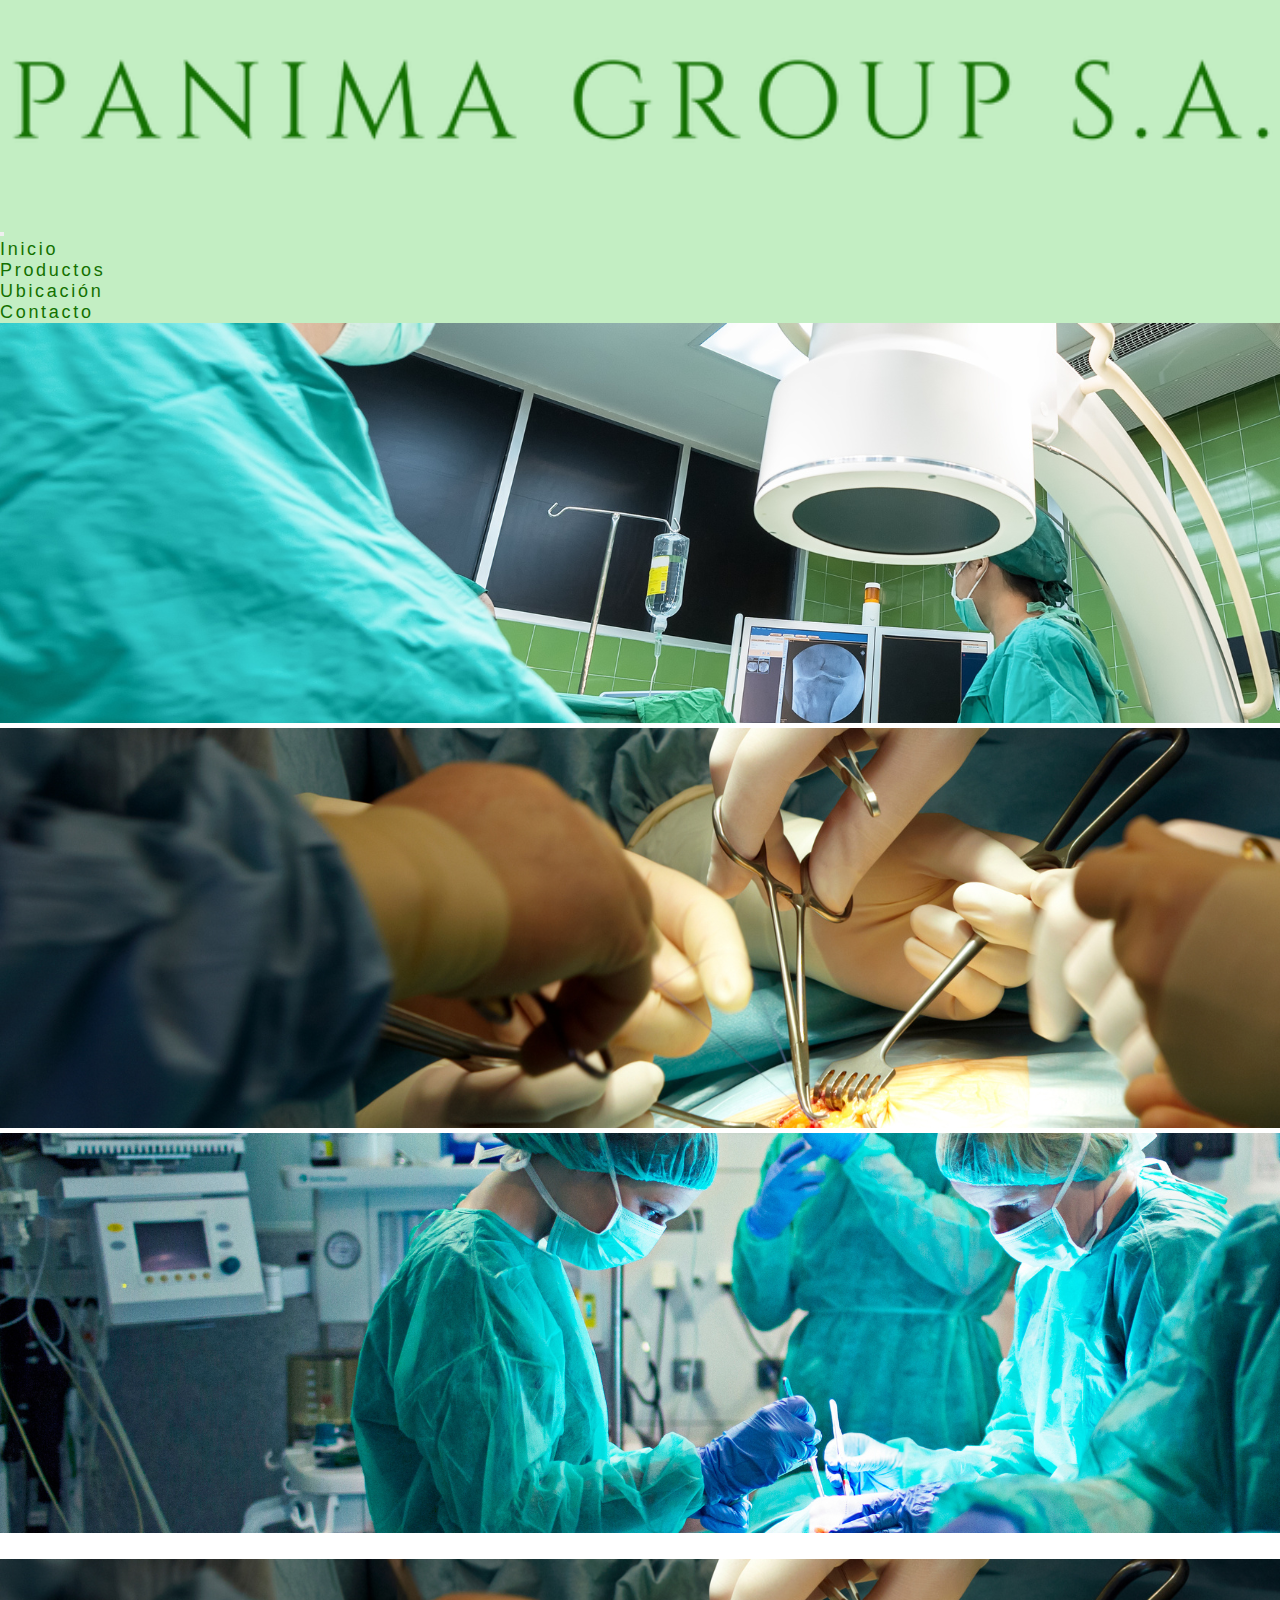
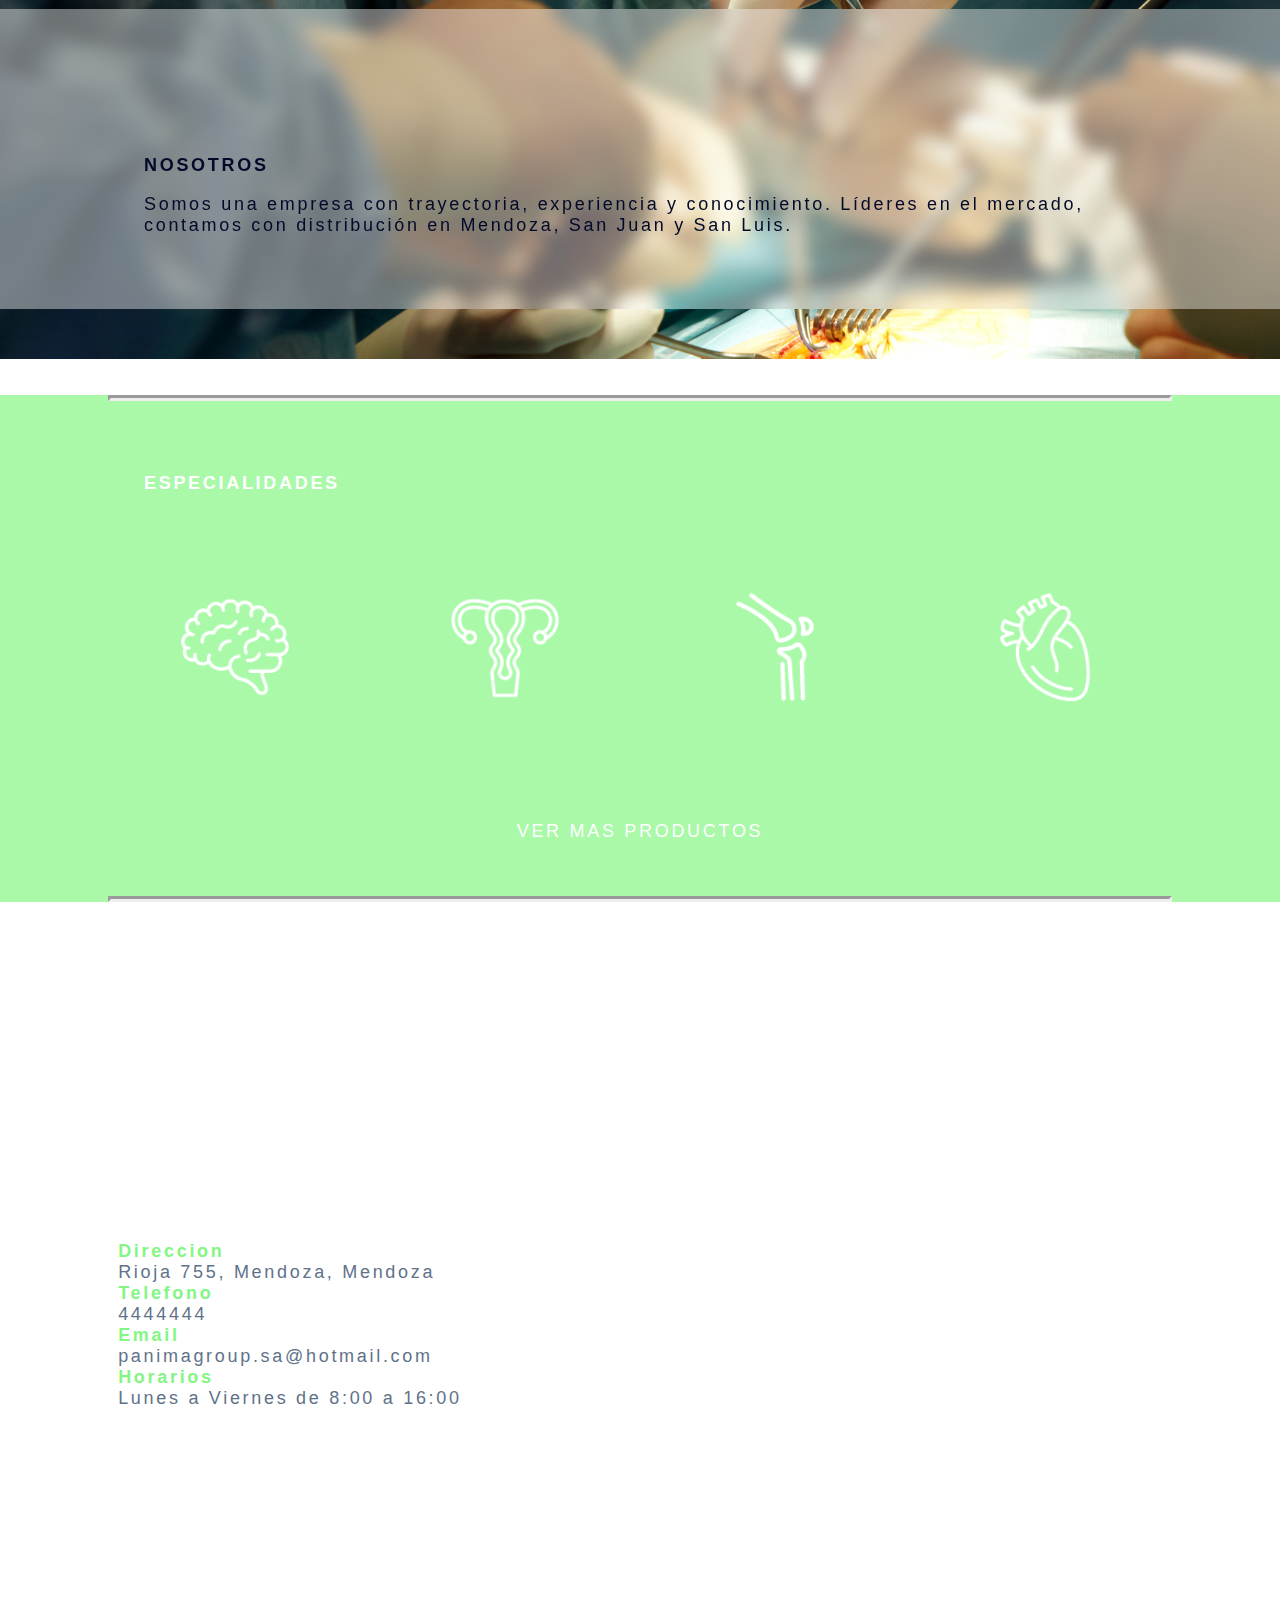
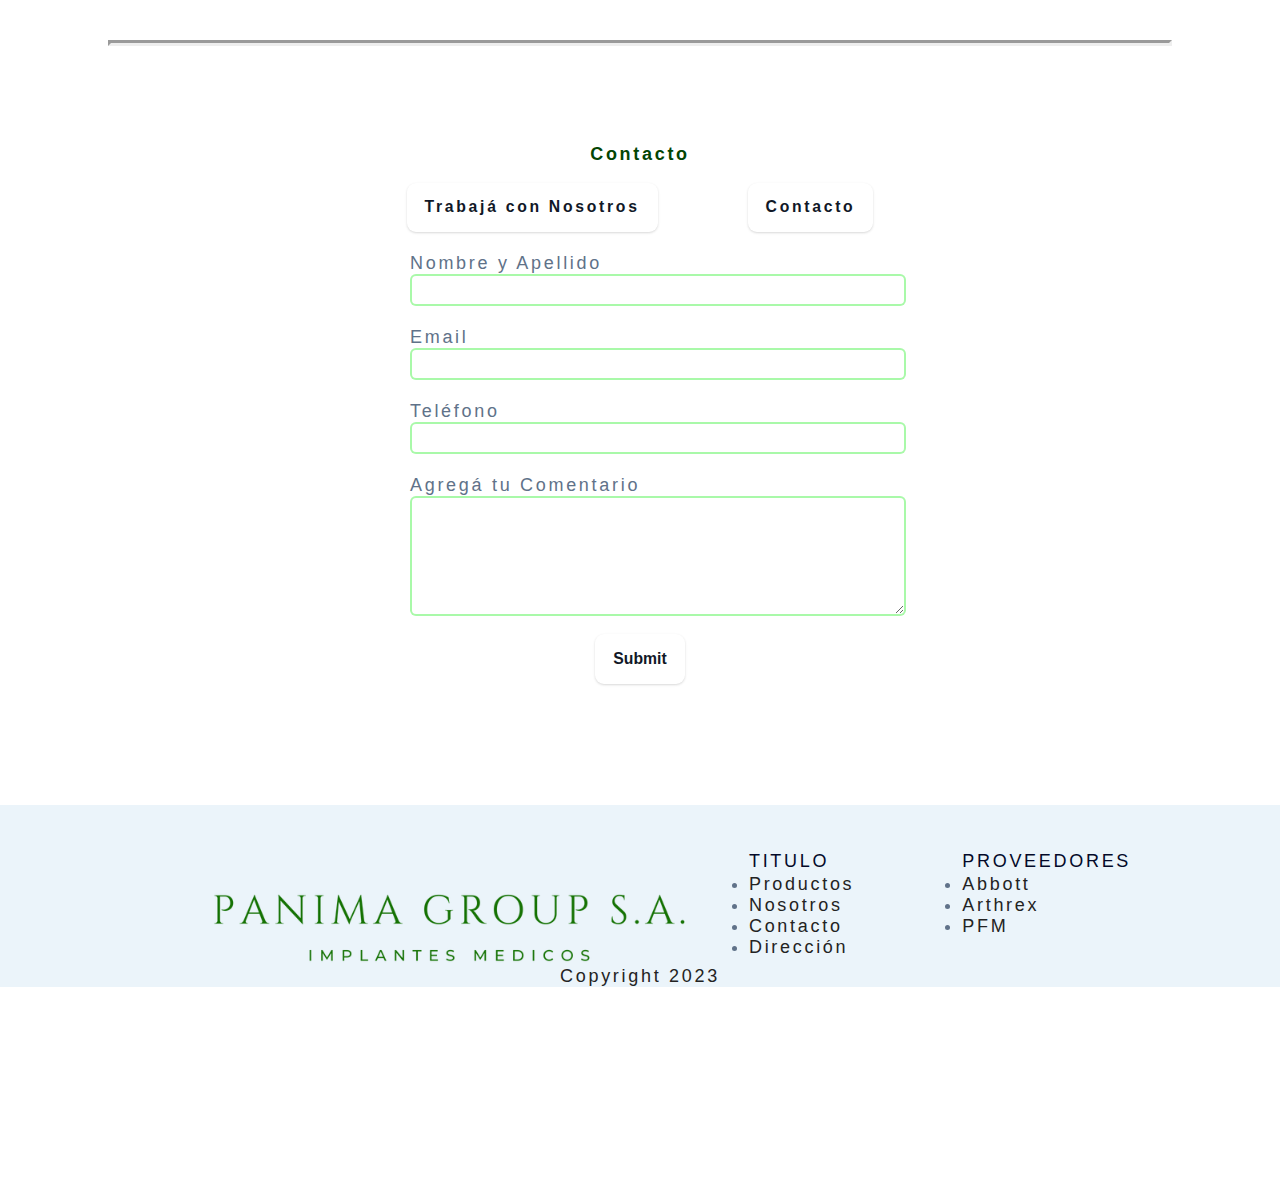
<file: index.html>
<!DOCTYPE html>
<html lang="es">
<head>
    <meta charset="UTF-8">
    <meta http-equiv="X-UA-Compatible" content="IE=edge">
    <meta name="viewport" content="initial-scale=1, maximum-scale=1">
    <link rel="icon" href="./img/panimagroup-logo-chico.png">
    <link href="https://cdn.jsdelivr.net/npm/bootstrap@5.2.3/dist/css/bootstrap.min.css" rel="stylesheet"
        integrity="sha384-rbsA2VBKQhggwzxH7pPCaAqO46MgnOM80zW1RWuH61DGLwZJEdK2Kadq2F9CUG65" crossorigin="anonymous">
    <link rel="stylesheet" href="./css/styles.css">
    <title>Panima GROUP</title>
</head>
<body>
    <nav class="navbar sticky-top navbar-expand-lg navbar-dark">
        <div class="container-fluid">
            <a class="navbar-brand"  href="" onclick="window.reload(true);">
              <img class="navbar-logo" src="./img/panimagroup-logo-simple-verde.png" alt="">
            </a>
            <button class="navbar-toggler" type="button" data-bs-toggle="collapse" data-bs-target="#navbarNav"
                aria-controls="navbarNav" aria-expanded="false" aria-label="Toggle navigation">
                <span class="navbar-toggler-icon"></span>
            </button>
            <div class="collapse navbar-collapse" id="navbarNav">
                <ul class="navbar-nav ml-auto">
                  <li class="nav-item">
                    <a class="nav-link" href="./index.html">Inicio</a>
                  </li>
                  <li class="nav-item">
                      <a class="nav-link" href="./productos.html">Productos</a>
                  </li>
                  <li class="nav-item">
                    <a class="nav-link" href="#ubicacion2" onclick="navBarCollapse()">Ubicación</a>
                  </li>
                  <li class="nav-item">
                    <a class="nav-link" href="#contacto2" onclick="navBarCollapse()">Contacto</a>
                  </li>
                </ul>
            </div>
        </div>
    </nav>

    <section class="flyer-carousel-section">
        <div id="carouselExampleSlidesOnly" class="carousel slide" data-bs-ride="carousel">
            <div class="carousel-inner">
              <div class="carousel-item active">
                <img src="./img/cirugia-1.png" class="d-block w-100" alt="...">
              </div>
              <div class="carousel-item">
                <img src="./img/cirugia-2.png" class="d-block w-100" alt="...">
              </div>
              <div class="carousel-item">
                <img src="./img/cirugia-3.png" class="d-block w-100" alt="...">
              </div>
            </div>
          </div>
          <br>
    </section>

    <section class="nosotros-section" id="nosotros">
      <div class="nosotros-texto-section">
        <h2 class="titulo">Nosotros</h2>
        <p class="nosotros-parrafo">Somos una empresa con trayectoria, experiencia y conocimiento. 
            Líderes en el mercado, contamos con distribución en Mendoza, San Juan y San Luis.</p>
      </div>
    </section>

    <section class="productos-index-section">
        <hr class="separador">
        <h2 class="titulo">Especialidades</h2>
        <section class="productos-index" id="productos-inicio">
            <div class="img-container">
                <img src="./img/14.png" alt="Avatar" class="productos_icon" style="width:100%">
                <div class="center-img-text" onclick="location.href='./productos.html'">
                <div class="img-text">Neurocirugia</div>
                </div>
            </div>
            <div class="img-container">
                <img src="./img/12.png" alt="Avatar" class="productos_icon" style="width:100%">
                <div class="center-img-text" onclick="location.href='./productos.html'">
                <div class="img-text">Uroginecologia</div>
                </div>
            </div>
            <div class="img-container">
                <img src="./img/11.png" alt="Avatar" class="productos_icon" style="width:100%">
                <div class="center-img-text" onclick="location.href='./productos.html'">
                <div class="img-text">Traumatologia</div>
                </div>
            </div>
            <div class="img-container">
                <img src="./img/10.png" alt="Avatar" class="productos_icon" style="width:100%">
                <div class="center-img-text" onclick="location.href='./productos.html'">
                <div class="img-text">Cardio</div>
                </div>
            </div>
        </section>
        <br>
        <article style="text-align: center;">
          <a class="mas-productos" href="./productos.html">Ver mas Productos</a>
        </article>
        <hr class="separador">
        <section style="margin-bottom: 10rem;" id="ubicacion2"></section>    
    </section>
     
    <section class="direccion" id="ubicacion">
        <article class="direccion_info">
            <p class="direccion_info_ttl">Direccion</p>
            <p>Rioja 755, Mendoza, Mendoza</p>
            <p class="direccion_info_ttl">Telefono</p>
            <p>4444444</p>
            <p class="direccion_info_ttl">Email</p>
            <p>panimagroup.sa@hotmail.com</p>
            <p class="direccion_info_ttl">Horarios</p>
            <p>Lunes a Viernes de 8:00 a 16:00</p>
        </article>
        <iframe src="https://www.google.com/maps/embed?pb=!1m18!1m12!1m3!1d2858.1075854865553!2d-68.83678560877651!3d-32.89416762030433!2m3!1f0!2f0!3f0!3m2!1i1024!2i768!4f13.1!3m3!1m2!1s0x967e091637bb07b7%3A0x4d5773379046caf6!2sPanima%20Group%20S.a.!5e0!3m2!1sen!2sar!4v1674399229011!5m2!1sen!2sar" class="map" style="border:0;" allowfullscreen="" loading="lazy" referrerpolicy="no-referrer-when-downgrade"></iframe>
    </section>

    <section style="margin-bottom: 4rem;" id="contacto2"></section>    
    <hr class="separador">

    <section class="form_section" id="formContact">
      <form class="contact" action="" id="contacto" name="Contact" onsubmit="sendEmail('Contact')">
        <h2 class="form-title">Contacto</h2>
        <div class="botones">
          <buttom class="bt-style" id="bt-workWithUs">Trabajá con Nosotros</buttom>
          <buttom id="bt-contacto" class="bt-style">Contacto</buttom>
        </div>
        <br>
        <label class="label-input" for="name">Nombre y Apellido</label>
        <input type="text" class="short-text" name="name" required><br>
        <label class="label-input" for="name">Email</label>
        <input type="email" class="short-text" name="name" required><br>
        <label class="label-input" for="name">Teléfono</label>
        <input type="number" class="short-text" name="name" required><br>
        <label class="label-input" for="name">Agregá tu Comentario</label>
        <!-- <input type="text" class="long-text" name="name" required> -->
        <textarea class="long-text" name="comment" id="" cols="30" rows="1" wrap="soft"></textarea>
        <input type="submit" class="bt-style">
      </form>
    </section>

    <section class="form_section2" id="formWorkWithUs">
        <form class="workWithUs contact"  name="WorkWithUs" onsubmit="sendEmail(name)">
            <h2 class="form-title">Trabajá con Nosotros</h2>
            <div class="botones">
                <buttom class="bt-style" id="">Trabajá con Nosotros</buttom>
                <buttom id="bt-contacto2" class="bt-style">Contacto</buttom>
            </div>
                <p id="emailCvWarning">Escriba su email para poder subir su CV</p>
                <label class="label-input2" for="name">Email</label>
                <input id="cv-email" type="email" class="short-text" name="name" required placeholder="mail@ejemplo.com"><br>
                <div id="cvFiles" class="file-div">
                <label class="label-input2" for="filename">Dejanos tu CV aquí en formato PDF o Word (unico archivo)</label>
                <input type="file" class="myFile" id="myFile" name="myFile" accept=".pdf,.doc,.docx" onchange="fileHandler(event)"> 
                </div>
            <input type="submit" class="bt-style">
        </form>
    </section>

    <footer class="footer">
        <article>
            <div class="footer_img_div">
                <img src="./img/panimagroup-logo-grande-verde.png" class="footer_img" alt="Panima Group S.A.">
            </div>
            <div class="footer_sections">
                <div>
                    <h5 class="mb-4 font-weight-bold text-uppercase">TITULO</h5>
                    <ul class="list-group">
                        <li class="list-group-item bg-transparent border-0 p-0 mb-2"><a href="./productos.html">Productos</a></li>
                        <li class="list-group-item bg-transparent border-0 p-0 mb-2"><a href="#nosotros">Nosotros</a></li>
                        <li class="list-group-item bg-transparent border-0 p-0 mb-2"><a href="#contacto2">Contacto</a></li>
                        <li class="list-group-item bg-transparent border-0 p-0 mb-2"><a href="#ubicacion2">Dirección</a></li>
                    </ul>
                </div>
                <div>
                    <h5 class="mb-4 font-weight-bold text-uppercase">PROVEEDORES</h5>
                    <ul class="list-group">
                        <li class="list-group-item bg-transparent border-0 p-0 mb-2"><a href="#"></i>Abbott</a></li>
                        <li class="list-group-item bg-transparent border-0 p-0 mb-2"><a href="https://www.arthrex.com" target="_blank"></i>Arthrex</a></li>
                        <li class="list-group-item bg-transparent border-0 p-0 mb-2"><a href="https://www.pfmmedical.com.ar" target="_blank"></i>PFM</a></li>
                    </ul>
                </div>
            </div>
        </article>
        <div class="py-4 d-flex justify-content-center align-items-center">
            <a class="mr-4" href="">Copyright 2023</a>
        </div>
    </footer>

  <script src="./js/app.js"></script>
  <script src="./js/filter.js"></script>
  <script src="https://smtpjs.com/v3/smtp.js"></script>
  <script src="https://code.jquery.com/jquery-3.6.3.min.js"></script>
  <script src="https://cdn.jsdelivr.net/npm/@popperjs/core@2.11.6/dist/umd/popper.min.js"
    integrity="sha384-oBqDVmMz9ATKxIep9tiCxS/Z9fNfEXiDAYTujMAeBAsjFuCZSmKbSSUnQlmh/jp3"
    crossorigin="anonymous"></script>
  <script src="https://cdn.jsdelivr.net/npm/bootstrap@5.2.3/dist/js/bootstrap.min.js"
    integrity="sha384-cuYeSxntonz0PPNlHhBs68uyIAVpIIOZZ5JqeqvYYIcEL727kskC66kF92t6Xl2V"
    crossorigin="anonymous"></script>
</body>
</html>
</file>
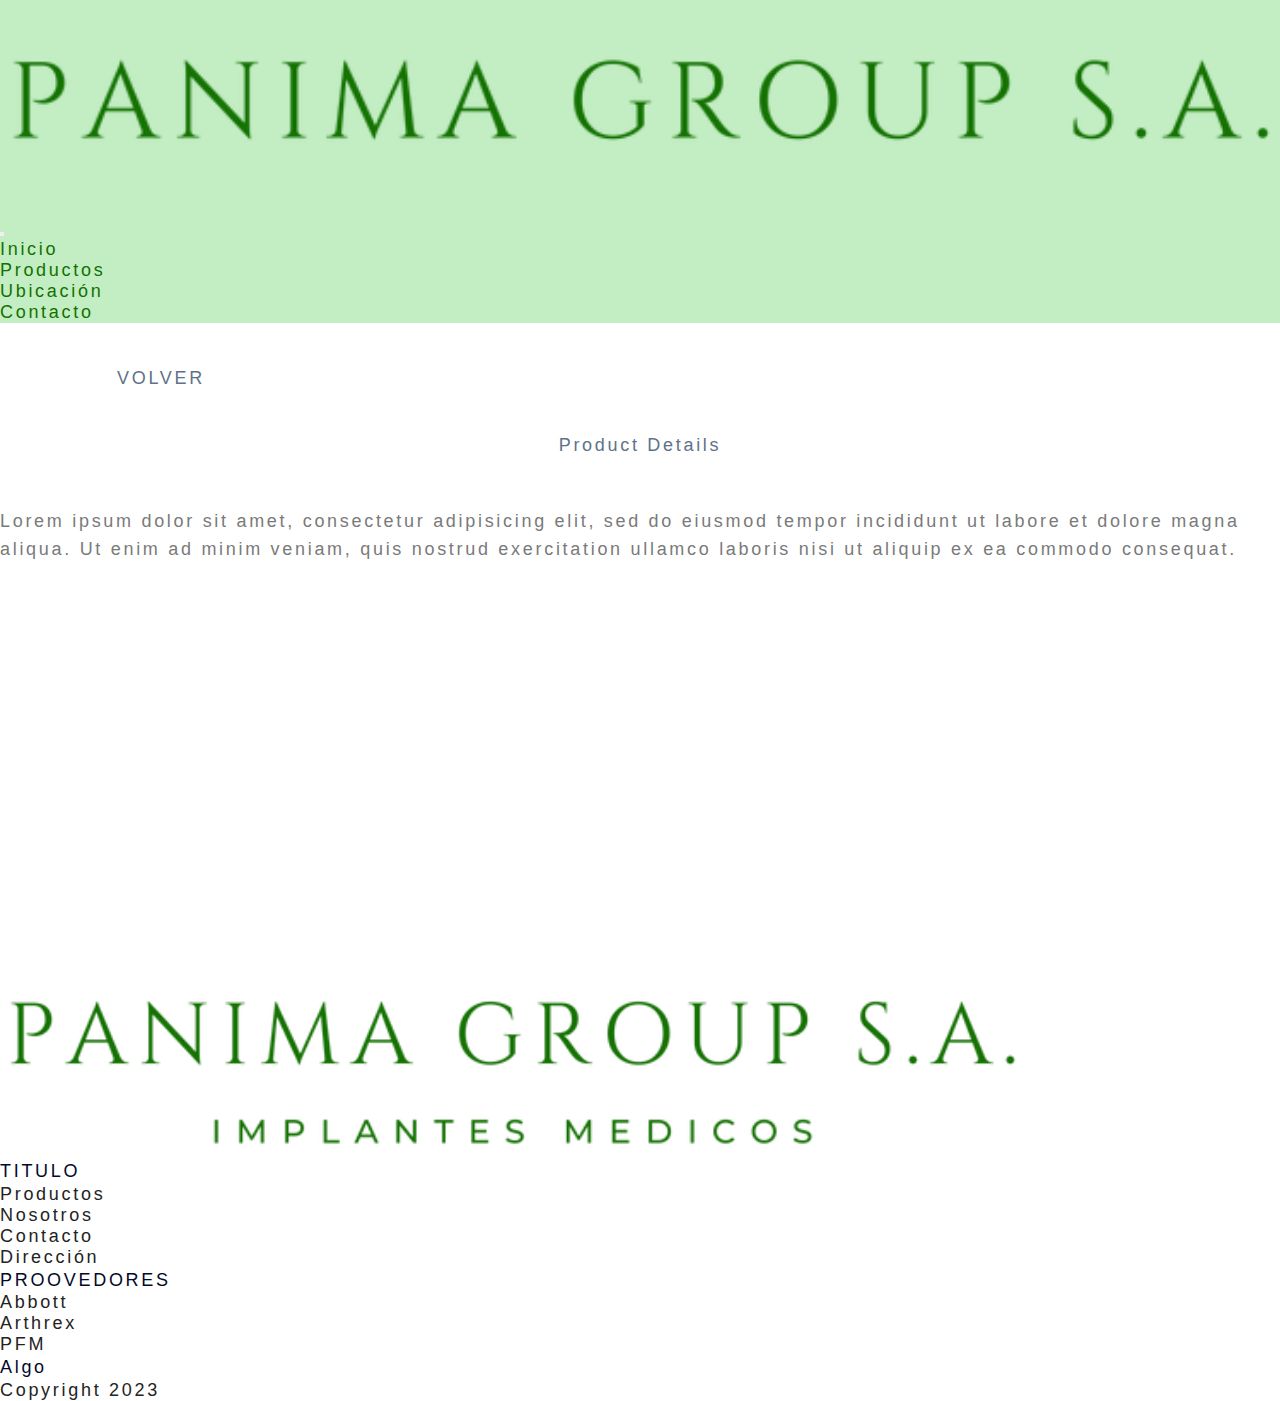
<file: corkscrew.html>
<!DOCTYPE html>
<html lang="en">
<head>
    <meta charset="UTF-8">
    <meta http-equiv="X-UA-Compatible" content="IE=edge">
    <meta name="viewport" content="width=device-width, initial-scale=1.0">
    <link rel="icon" href="./img/panimagroup-logo-chico.png">
    <link href="https://cdn.jsdelivr.net/npm/bootstrap@5.2.3/dist/css/bootstrap.min.css" rel="stylesheet"
        integrity="sha384-rbsA2VBKQhggwzxH7pPCaAqO46MgnOM80zW1RWuH61DGLwZJEdK2Kadq2F9CUG65" crossorigin="anonymous">
    <script src="https://cdn.jsdelivr.net/npm/bootstrap@5.3.0-alpha1/dist/js/bootstrap.bundle.min.js" integrity="sha384-w76AqPfDkMBDXo30jS1Sgez6pr3x5MlQ1ZAGC+nuZB+EYdgRZgiwxhTBTkF7CXvN" crossorigin="anonymous"></script>
    <script src="https://cdnjs.cloudflare.com/ajax/libs/jquery/3.6.3/jquery.min.js"></script>
    <link rel="stylesheet" href="./css/styles.css">
    <link rel="stylesheet" href="./css/productos.css">
    <link rel="stylesheet" href="./css/descripProductos.css">

    <!-- <link href="https://maxcdn.bootstrapcdn.com/bootstrap/4.1.1/css/bootstrap.min.css" rel="stylesheet" id="bootstrap-css"> -->
    <!-- <script src="https://maxcdn.bootstrapcdn.com/bootstrap/4.1.1/js/bootstrap.min.js"></script> -->
    <!-- <script src="https://cdnjs.cloudflare.com/ajax/libs/jquery/3.2.1/jquery.min.js"></script> -->




    <title id="titulo">Productos - </title>
</head>
<body>
    <nav class="navbar navbar-expand-lg navbar-dark">
        <div class="container-fluid">
            <a class="navbar-brand" href="./index.html" onclick="window.reload(true);">
                <img class="navbar-logo" src="./img/panimagroup-logo-simple-verde.png" alt="">
              </a>
            <button class="navbar-toggler" type="button" data-bs-toggle="collapse" data-bs-target="#navbarNav"
                aria-controls="navbarNav" aria-expanded="false" aria-label="Toggle navigation">
                <span class="navbar-toggler-icon"></span>
            </button>
            <div class="collapse navbar-collapse" id="navbarNav">
                <ul class="navbar-nav ml-auto">
                    <li class="nav-item">
                        <a class="nav-link" href="./index.html">Inicio</a>
                    </li>
                    <li class="nav-item">
                        <a class="nav-link" href="./productos.html">Productos</a>
                    </li>
                    <li class="nav-item">
                        <a class="nav-link" href="./index.html#ubicacion" >Ubicación</a>
                    </li>
                    <li class="nav-item">
                        <a class="nav-link" href="./index.html#contacto">Contacto</a>
                    </li>
                </ul>
            </div>
        </div>
    </nav>
    <article style="text-align: left; margin-left: 5rem;">
        <a class="mas-productos filter-reset" href="./productos.html">Volver</a>
    </article>

    <section class="productos-cards" id="prods-card">

        <!-- <link href="https://fonts.googleapis.com/css?family=Poppins:300,400,500,600,700,800&display=swap" rel="stylesheet"> -->
        <!-- <link rel="stylesheet" type="text/css" href="https://cdnjs.cloudflare.com/ajax/libs/font-awesome/5.12.1/css/all.min.css"> -->
        <link rel="stylesheet" type="text/css" href="https://cdnjs.cloudflare.com/ajax/libs/OwlCarousel2/2.3.4/assets/owl.carousel.min.css">
        <!-- <link rel="stylesheet" type="text/css" href="https://cdnjs.cloudflare.com/ajax/libs/OwlCarousel2/2.3.4/assets/owl.theme.default.min.css"><div class="pd-wrap"> -->
          
        <div class="container">
            <div class="heading-section">
                <h2 id="nombre">Product Details</h2>
            </div>
            <div class="row">
                <div class="col-md-6">
                    <div id="slider" class="owl-carousel">
                        <div class="item">
                            <img id="imagen" src="./img/img_prod/corkscrew.webp" alt="" style="width: 80%;">
                        </div>
                    </div>
                </div>
                <div class="col-md-6" style="margin-bottom: 4rem;">
                    <div class="product-dtl">
                      <div class="product-info" style="margin: 2rem 0 0 0;">
                        <!-- <div class="product-name">Variable Product</div> -->
                      </div>
                      <p id="descripcionCorta" style="font-size: large; line-height:28px;">Lorem ipsum dolor sit amet, consectetur adipisicing elit, sed do eiusmod tempor incididunt ut labore et dolore magna aliqua. Ut enim ad minim veniam, quis nostrud exercitation ullamco laboris nisi ut aliquip ex ea commodo consequat.</p>
                    </div>
                </div>
            </div>
            <!-- <div class="product-info-tabs">
                <ul class="nav nav-tabs" id="myTab" role="tablist">
                  <li class="nav-item">
                    <a class="nav-link active" id="description-tab" data-toggle="tab" href="#description" role="tab" aria-controls="description" aria-selected="true">Description</a>
                  </li>
                </ul>
                <div class="tab-content" id="myTabContent">
                  <div class="tab-pane fade show active" id="description" role="tabpanel" aria-labelledby="description-tab">
                    Lorem ipsum dolor sit amet, consectetur adipisicing elit, sed do eiusmod tempor incididunt ut labore et dolore magna aliqua. Ut enim ad minim veniam, quis nostrud exercitation ullamco laboris nisi ut aliquip ex ea commodo consequat. Duis aute irure dolor in reprehenderit in voluptate velit esse cillum dolore eu fugiat nulla pariatur. Excepteur sint occaecat cupidatat non proident, sunt in culpa qui officia deserunt mollit anim id est laborum. Sed ut perspiciatis unde omnis iste natus error sit voluptatem accusantium doloremque laudantium, totam rem aperiam.
                  </div>
                </div>
            </div> -->
        </div>
            
        <!-- <div style="text-align:center;font-size:14px;padding-bottom:20px;">Get free icon packs for your next project at <a href="http://iiicons.in/" target="_blank" style="color:#ff5e63;font-weight:bold;">www.iiicons.in</a></div> -->
        <!-- <script src="https://cdnjs.cloudflare.com/ajax/libs/popper.js/1.12.9/umd/popper.min.js" integrity="sha384-ApNbgh9B+Y1QKtv3Rn7W3mgPxhU9K/ScQsAP7hUibX39j7fakFPskvXusvfa0b4Q" crossorigin="anonymous"></script> -->
        <!-- <script src="https://maxcdn.bootstrapcdn.com/bootstrap/4.0.0/js/bootstrap.min.js" integrity=" sha384-JZR6Spejh4U02d8jOt6vLEHfe/JQGiRRSQQxSfFWpi1MquVdAyjUar5+76PVCmYl" crossorigin="anonymous"></script> -->
        
        
        
        
        
        
        
        
        
        
        
        
        
        
        
        
        
        
        
        
        
    </section>
    <footer>
        <div class="container pt-5 border-bottom">
            <div class="row">
                
            <div class="column">
            <div class="">
    
                <div class="">
                <!-- <h5 class="mb-4 font-weight-bold text-uppercase">Panima GROUP</h5> -->
                <img src="./img/panimagroup-logo-grande-verde.png" alt="" style="width: 80%; margin-top: 3.5rem;">
                </div>
            </div>
            <div class="column">
                <div class="">
                <h5 class="mb-4 font-weight-bold text-uppercase">TITULO</h5>
                <ul class="list-group">
                    <li class="list-group-item bg-transparent border-0 p-0 mb-2"><a href="./productos.html">Productos</a></li>
                    <li class="list-group-item bg-transparent border-0 p-0 mb-2"><a href="#nosotros">Nosotros</a></li>
                    <li class="list-group-item bg-transparent border-0 p-0 mb-2"><a href="#contacto">Contacto</a></li>
                    <li class="list-group-item bg-transparent border-0 p-0 mb-2"><a href="#ubicacion">Dirección</a></li>
                    <!-- <li class="list-group-item bg-transparent border-0 p-0 mb-2"><a href="">Finance</a></li>
                    <li class="list-group-item bg-transparent border-0 p-0 mb-2"><a href="">Business Apps</a></li> -->
                </ul>
                </div>
            </div>
            <div class="column">
                <div>
                    <h5 class="mb-4 font-weight-bold text-uppercase">PROOVEDORES</h5>
                    <ul class="list-group">
                        <li class="list-group-item bg-transparent border-0 p-0 mb-2"><a href="#"></i>Abbott</a></li>
                        <li class="list-group-item bg-transparent border-0 p-0 mb-2"><a href="https://www.arthrex.com" target="_blank"></i>Arthrex</a></li>
                        <li class="list-group-item bg-transparent border-0 p-0 mb-2"><a href="https://www.pfmmedical.com.ar" target="_blank"></i>PFM</a></li>
                    </ul>
                </div>
            </div>
            <div class="column">
                <h5 class="mb-4 font-weight-bold text-uppercase">Algo</h5>
            </div>
            </div>
                <div class="col-md-12">
                <div class="py-4 d-flex justify-content-center align-items-center">
                    <a class="mr-4" href="">Copyright 2023</a>
                </div>
                </div>
            </div>
        </div>
      </footer>
</body>
    <script src="https://cdnjs.cloudflare.com/ajax/libs/OwlCarousel2/2.3.4/owl.carousel.min.js"></script>
    <!-- <script src="https://cdn.jsdelivr.net/npm/@popperjs/core@2.11.6/dist/umd/popper.min.js"
    integrity="sha384-oBqDVmMz9ATKxIep9tiCxS/Z9fNfEXiDAYTujMAeBAsjFuCZSmKbSSUnQlmh/jp3"
    crossorigin="anonymous"></script> -->
    <!-- <script src="https://cdn.jsdelivr.net/npm/bootstrap@5.2.3/dist/js/bootstrap.min.js"
    integrity="sha384-cuYeSxntonz0PPNlHhBs68uyIAVpIIOZZ5JqeqvYYIcEL727kskC66kF92t6Xl2V"
    crossorigin="anonymous"></script> -->
    <script src="./productos/prod.js"></script>
    <script src="./js/prodDescp.js"></script>
</html>
</file>
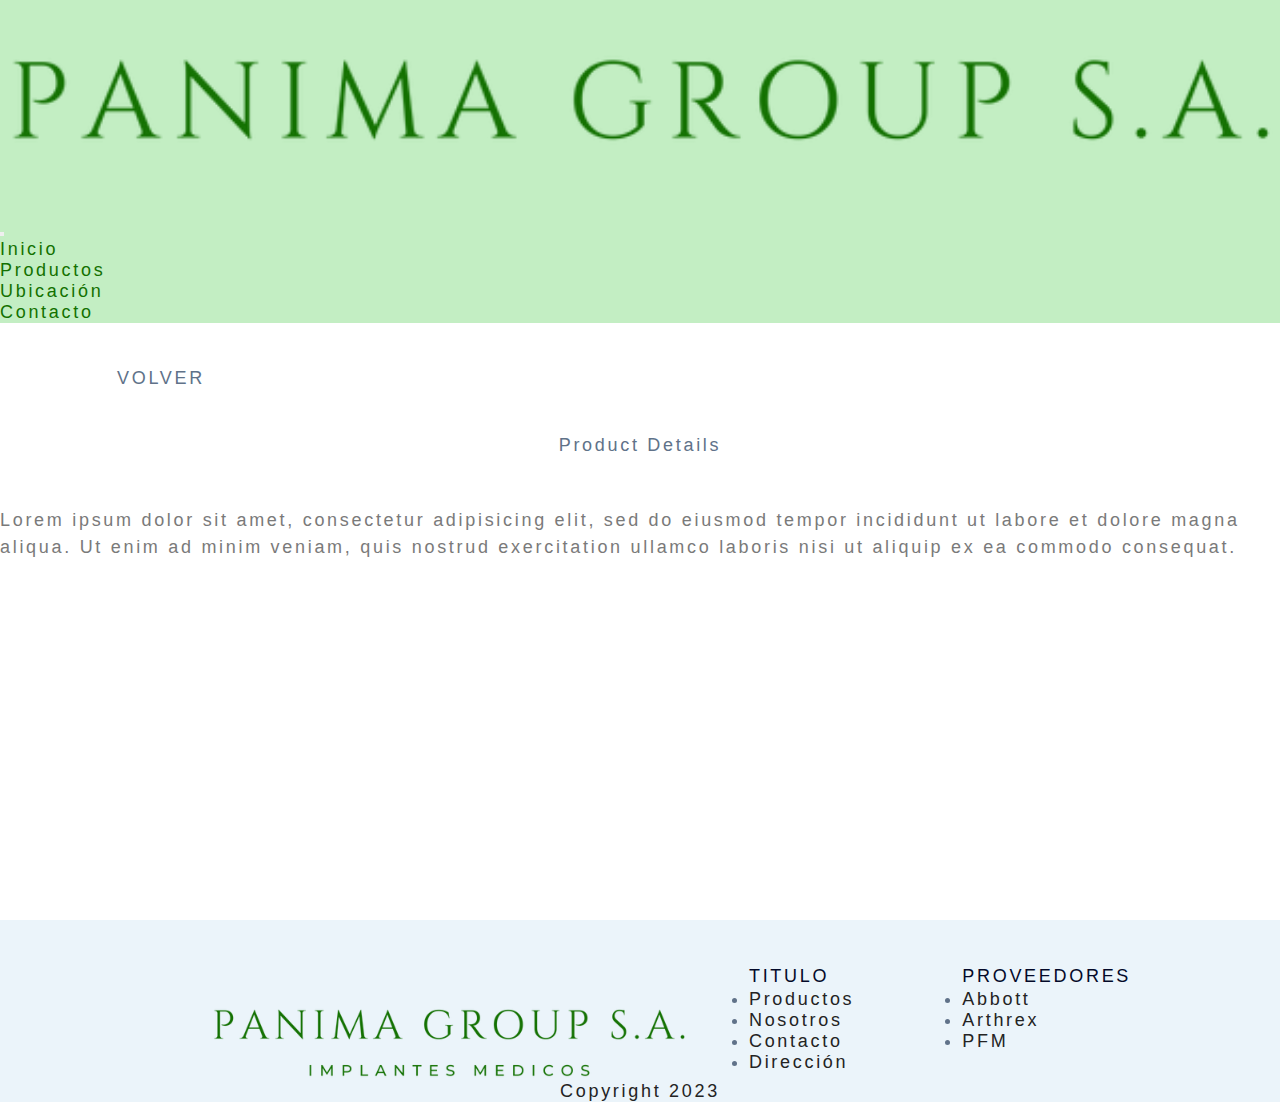
<file: detalle.html>
<!DOCTYPE html>
<html lang="en">
<head>
    <meta charset="UTF-8">
    <meta http-equiv="X-UA-Compatible" content="IE=edge">
    <meta name="viewport" content="width=device-width, initial-scale=1.0">
    <link rel="icon" href="./img/panimagroup-logo-chico.png">
    <link href="https://cdn.jsdelivr.net/npm/bootstrap@5.2.3/dist/css/bootstrap.min.css" rel="stylesheet"
        integrity="sha384-rbsA2VBKQhggwzxH7pPCaAqO46MgnOM80zW1RWuH61DGLwZJEdK2Kadq2F9CUG65" crossorigin="anonymous">
    <script src="https://cdn.jsdelivr.net/npm/bootstrap@5.3.0-alpha1/dist/js/bootstrap.bundle.min.js" integrity="sha384-w76AqPfDkMBDXo30jS1Sgez6pr3x5MlQ1ZAGC+nuZB+EYdgRZgiwxhTBTkF7CXvN" crossorigin="anonymous"></script>
    <script src="https://cdnjs.cloudflare.com/ajax/libs/jquery/3.6.3/jquery.min.js"></script>
    <link rel="stylesheet" href="./css/styles.css">
    <link rel="stylesheet" href="./css/productos.css">
    <link rel="stylesheet" href="./css/descripProductos.css">

    <!-- <link href="https://maxcdn.bootstrapcdn.com/bootstrap/4.1.1/css/bootstrap.min.css" rel="stylesheet" id="bootstrap-css"> -->
    <!-- <script src="https://maxcdn.bootstrapcdn.com/bootstrap/4.1.1/js/bootstrap.min.js"></script> -->
    <!-- <script src="https://cdnjs.cloudflare.com/ajax/libs/jquery/3.2.1/jquery.min.js"></script> -->




    <title id="titulo">Productos - </title>
</head>
<body>
    <nav class="navbar navbar-expand-lg navbar-dark">
        <div class="container-fluid">
            <a class="navbar-brand" href="./index.html" onclick="window.reload(true);">
                <img class="navbar-logo" src="./img/panimagroup-logo-simple-verde.png" alt="">
              </a>
            <button class="navbar-toggler" type="button" data-bs-toggle="collapse" data-bs-target="#navbarNav"
                aria-controls="navbarNav" aria-expanded="false" aria-label="Toggle navigation">
                <span class="navbar-toggler-icon"></span>
            </button>
            <div class="collapse navbar-collapse" id="navbarNav">
                <ul class="navbar-nav ml-auto">
                    <li class="nav-item">
                        <a class="nav-link" href="./index.html">Inicio</a>
                    </li>
                    <li class="nav-item">
                        <a class="nav-link" href="./productos.html">Productos</a>
                    </li>
                    <li class="nav-item">
                        <a class="nav-link" href="./index.html#ubicacion2" >Ubicación</a>
                    </li>
                    <li class="nav-item">
                        <a class="nav-link" href="./index.html#contacto2">Contacto</a>
                    </li>
                </ul>
            </div>
        </div>
    </nav>
    <article style="text-align: left; margin-left: 5rem;">
        <a class="mas-productos filter-reset" href="./productos.html">Volver</a>
    </article>

    <section class="productos-cards" id="prods-card">

        <!-- <link href="https://fonts.googleapis.com/css?family=Poppins:300,400,500,600,700,800&display=swap" rel="stylesheet"> -->
        <!-- <link rel="stylesheet" type="text/css" href="https://cdnjs.cloudflare.com/ajax/libs/font-awesome/5.12.1/css/all.min.css"> -->
        <link rel="stylesheet" type="text/css" href="https://cdnjs.cloudflare.com/ajax/libs/OwlCarousel2/2.3.4/assets/owl.carousel.min.css">
        <!-- <link rel="stylesheet" type="text/css" href="https://cdnjs.cloudflare.com/ajax/libs/OwlCarousel2/2.3.4/assets/owl.theme.default.min.css"><div class="pd-wrap"> -->
          
        <div class="container">
            <div class="heading-section">
                <h2 id="nombre">Product Details</h2>
            </div>
            <div class="row">
                <div class="col-md-6">
                    <div id="slider" class="owl-carousel">
                        <div class="conteiner-imagen" >
                            <img id="imagen" src="./img/img_prod/corkscrew.webp" alt="" >
                        </div>
                    </div>
                </div>
                <div class="col-md-6" style="margin-bottom: 4rem;">
                    <div class="product-dtl">
                      <div class="product-info" style="margin: 2rem 0 0 0;">
                        <!-- <div class="product-name">Variable Product</div> -->
                      </div>
                      <p id="descripcionCorta" >Lorem ipsum dolor sit amet, consectetur adipisicing elit, sed do eiusmod tempor incididunt ut labore et dolore magna aliqua. Ut enim ad minim veniam, quis nostrud exercitation ullamco laboris nisi ut aliquip ex ea commodo consequat.</p>
                    </div>
                </div>
            </div>
            <!-- <div class="product-info-tabs">
                <ul class="nav nav-tabs" id="myTab" role="tablist">
                  <li class="nav-item">
                    <a class="nav-link active" id="description-tab" data-toggle="tab" href="#description" role="tab" aria-controls="description" aria-selected="true">Description</a>
                  </li>
                </ul>
                <div class="tab-content" id="myTabContent">
                  <div class="tab-pane fade show active" id="description" role="tabpanel" aria-labelledby="description-tab">
                    Lorem ipsum dolor sit amet, consectetur adipisicing elit, sed do eiusmod tempor incididunt ut labore et dolore magna aliqua. Ut enim ad minim veniam, quis nostrud exercitation ullamco laboris nisi ut aliquip ex ea commodo consequat. Duis aute irure dolor in reprehenderit in voluptate velit esse cillum dolore eu fugiat nulla pariatur. Excepteur sint occaecat cupidatat non proident, sunt in culpa qui officia deserunt mollit anim id est laborum. Sed ut perspiciatis unde omnis iste natus error sit voluptatem accusantium doloremque laudantium, totam rem aperiam.
                  </div>
                </div>
            </div> -->
        </div>
            
        <!-- <div style="text-align:center;font-size:14px;padding-bottom:20px;">Get free icon packs for your next project at <a href="http://iiicons.in/" target="_blank" style="color:#ff5e63;font-weight:bold;">www.iiicons.in</a></div> -->
        <!-- <script src="https://cdnjs.cloudflare.com/ajax/libs/popper.js/1.12.9/umd/popper.min.js" integrity="sha384-ApNbgh9B+Y1QKtv3Rn7W3mgPxhU9K/ScQsAP7hUibX39j7fakFPskvXusvfa0b4Q" crossorigin="anonymous"></script> -->
        <!-- <script src="https://maxcdn.bootstrapcdn.com/bootstrap/4.0.0/js/bootstrap.min.js" integrity=" sha384-JZR6Spejh4U02d8jOt6vLEHfe/JQGiRRSQQxSfFWpi1MquVdAyjUar5+76PVCmYl" crossorigin="anonymous"></script> -->
        
        
        
        
        
        
        
        
        
        
        
        
        
        
        
        
        
        
        
        
        
    </section>
    <footer class="footer">
        <article>
            <div class="footer_img_div">
                <img src="./img/panimagroup-logo-grande-verde.png" class="footer_img" alt="Panima Group S.A.">
            </div>
            <div class="footer_sections">
                <div>
                    <h5 class="mb-4 font-weight-bold text-uppercase">TITULO</h5>
                    <ul class="list-group">
                        <li class="list-group-item bg-transparent border-0 p-0 mb-2"><a href="./productos.html">Productos</a></li>
                        <li class="list-group-item bg-transparent border-0 p-0 mb-2"><a href="./index.html#nosotros">Nosotros</a></li>
                        <li class="list-group-item bg-transparent border-0 p-0 mb-2"><a href="./index.html#contacto2">Contacto</a></li>
                        <li class="list-group-item bg-transparent border-0 p-0 mb-2"><a href="./index.html#ubicacion2">Dirección</a></li>
                    </ul>
                </div>
                <div>
                    <h5 class="mb-4 font-weight-bold text-uppercase">PROVEEDORES</h5>
                    <ul class="list-group">
                        <li class="list-group-item bg-transparent border-0 p-0 mb-2"><a href="#"></i>Abbott</a></li>
                        <li class="list-group-item bg-transparent border-0 p-0 mb-2"><a href="https://www.arthrex.com" target="_blank"></i>Arthrex</a></li>
                        <li class="list-group-item bg-transparent border-0 p-0 mb-2"><a href="https://www.pfmmedical.com.ar" target="_blank"></i>PFM</a></li>
                    </ul>
                </div>
            </div>
        </article>
        <div class="py-4 d-flex justify-content-center align-items-center">
            <a class="mr-4" href="">Copyright 2023</a>
        </div>
      </footer>
</body>
    <script src="https://cdnjs.cloudflare.com/ajax/libs/OwlCarousel2/2.3.4/owl.carousel.min.js"></script>
    <!-- <script src="https://cdn.jsdelivr.net/npm/@popperjs/core@2.11.6/dist/umd/popper.min.js"
    integrity="sha384-oBqDVmMz9ATKxIep9tiCxS/Z9fNfEXiDAYTujMAeBAsjFuCZSmKbSSUnQlmh/jp3"
    crossorigin="anonymous"></script> -->
    <!-- <script src="https://cdn.jsdelivr.net/npm/bootstrap@5.2.3/dist/js/bootstrap.min.js"
    integrity="sha384-cuYeSxntonz0PPNlHhBs68uyIAVpIIOZZ5JqeqvYYIcEL727kskC66kF92t6Xl2V"
    crossorigin="anonymous"></script> -->
    <script src="./productos/prod.js"></script>
    <script src="./js/prodDescp.js"></script>
</html>
</file>
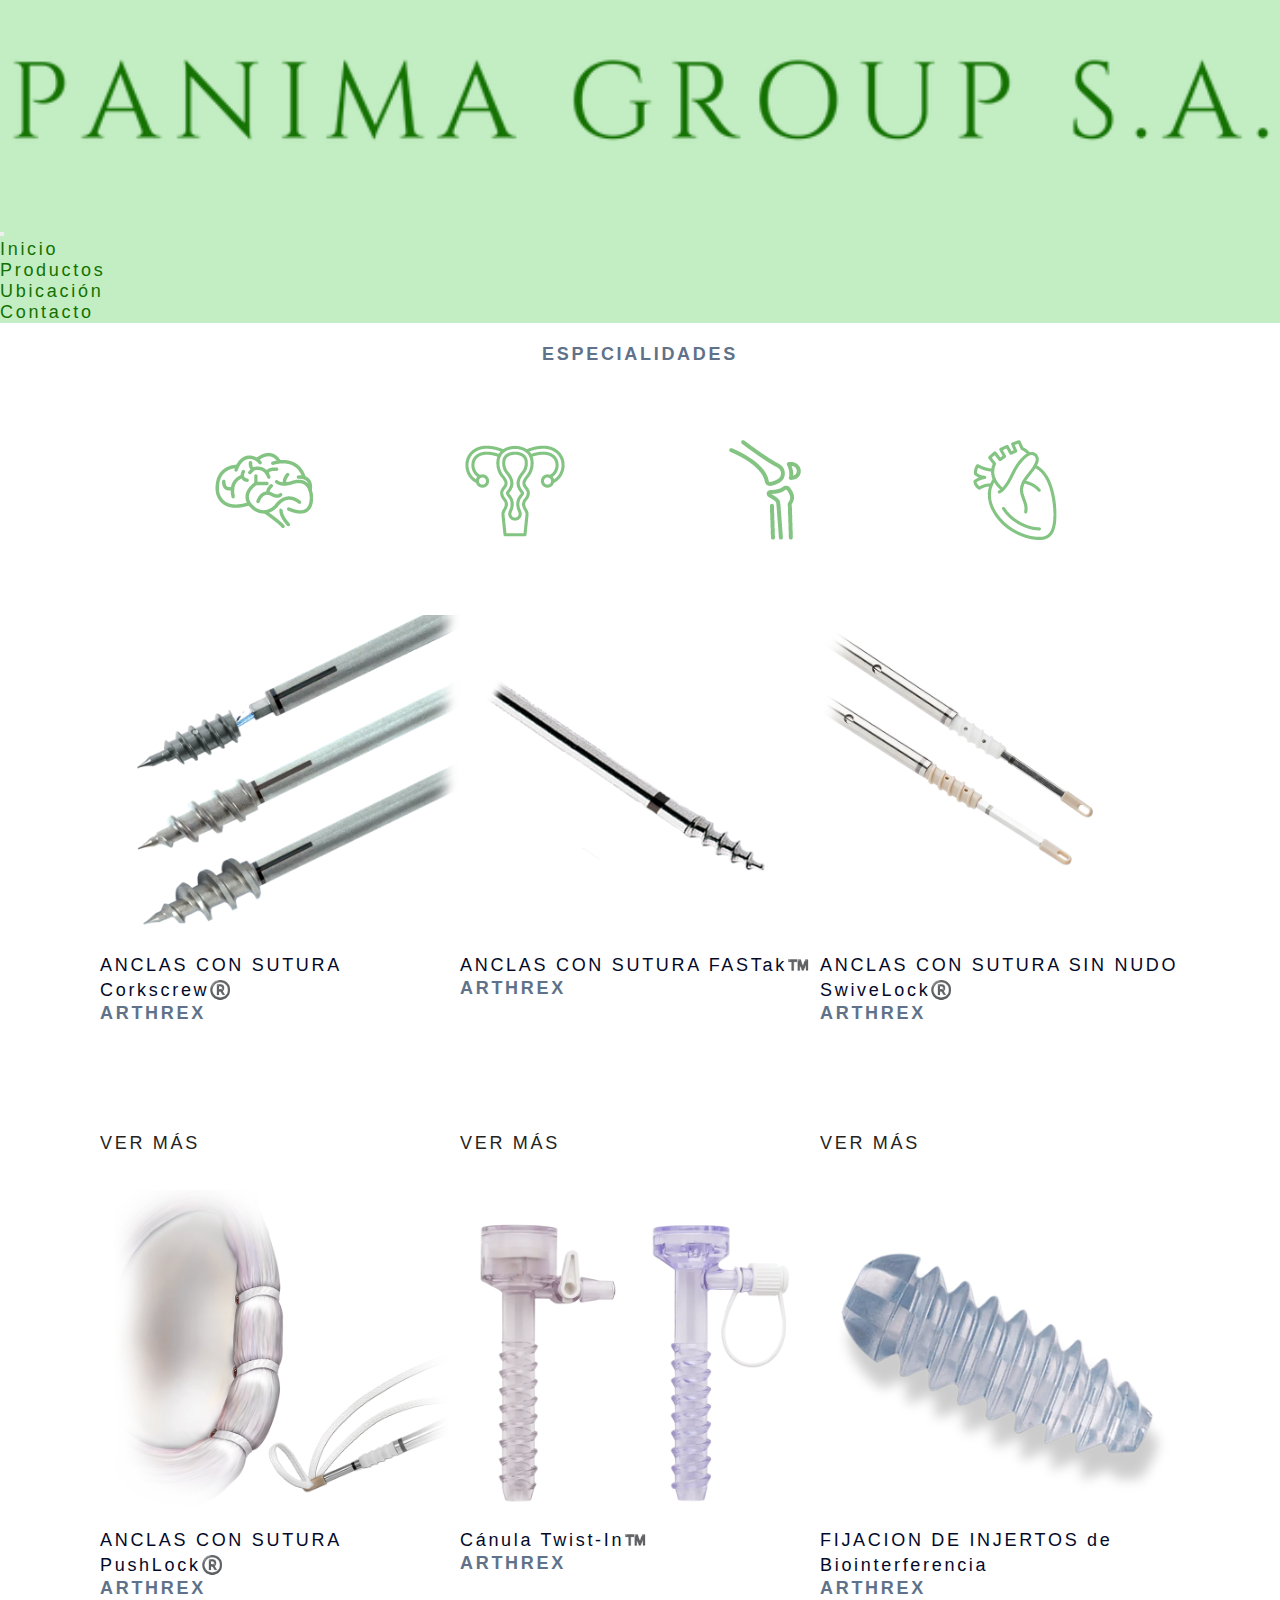
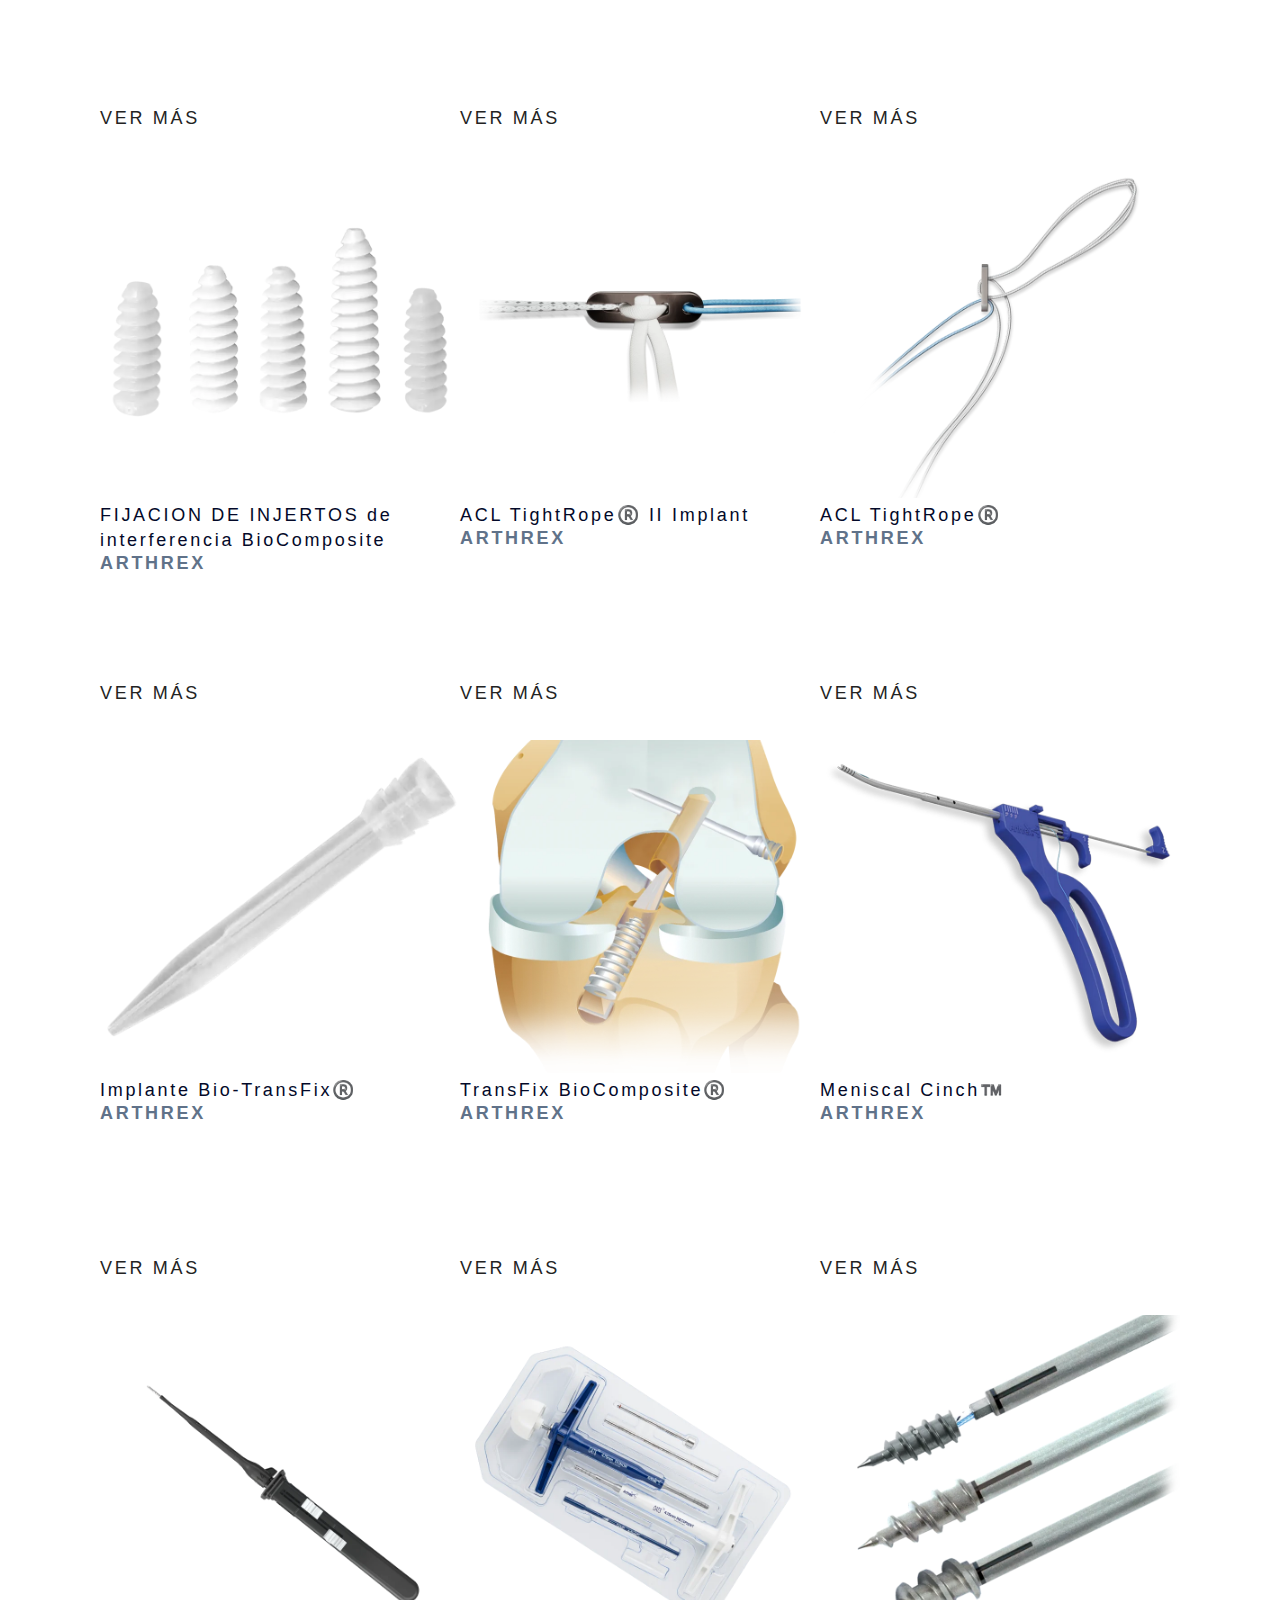
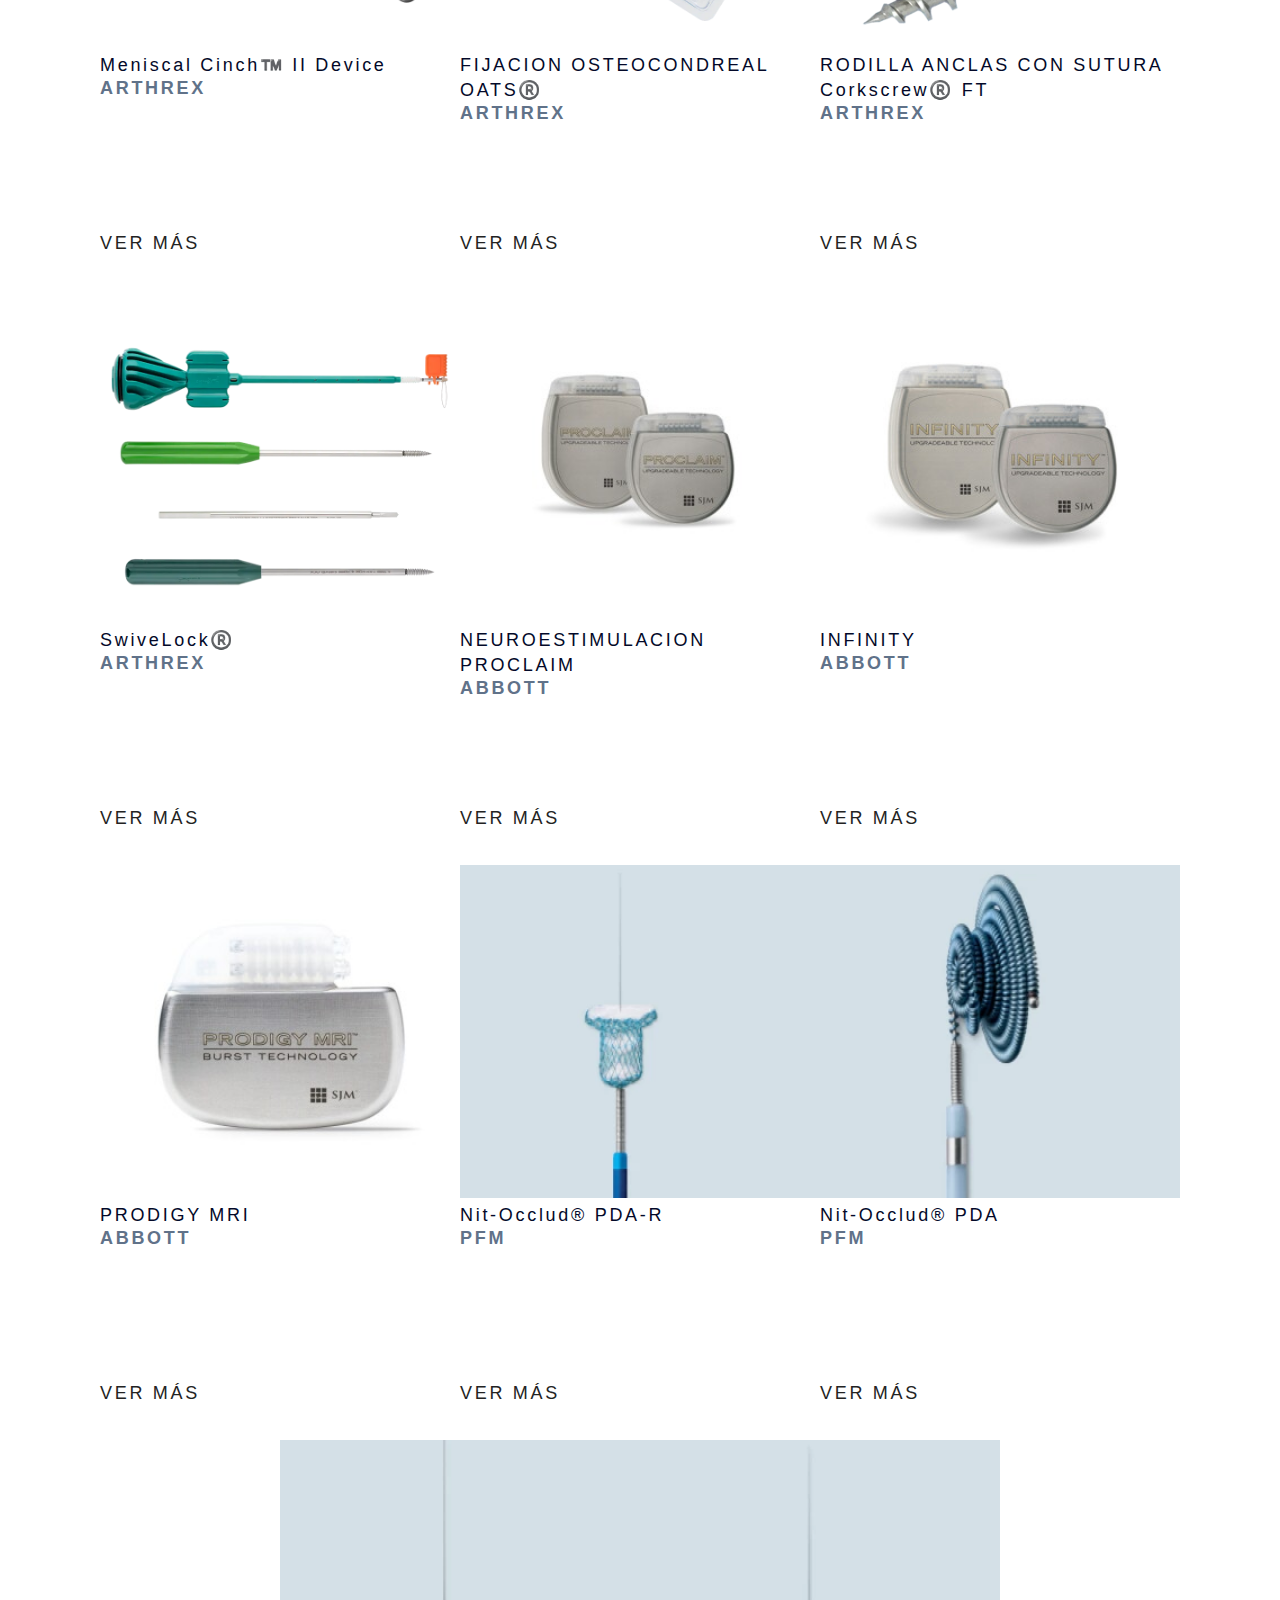
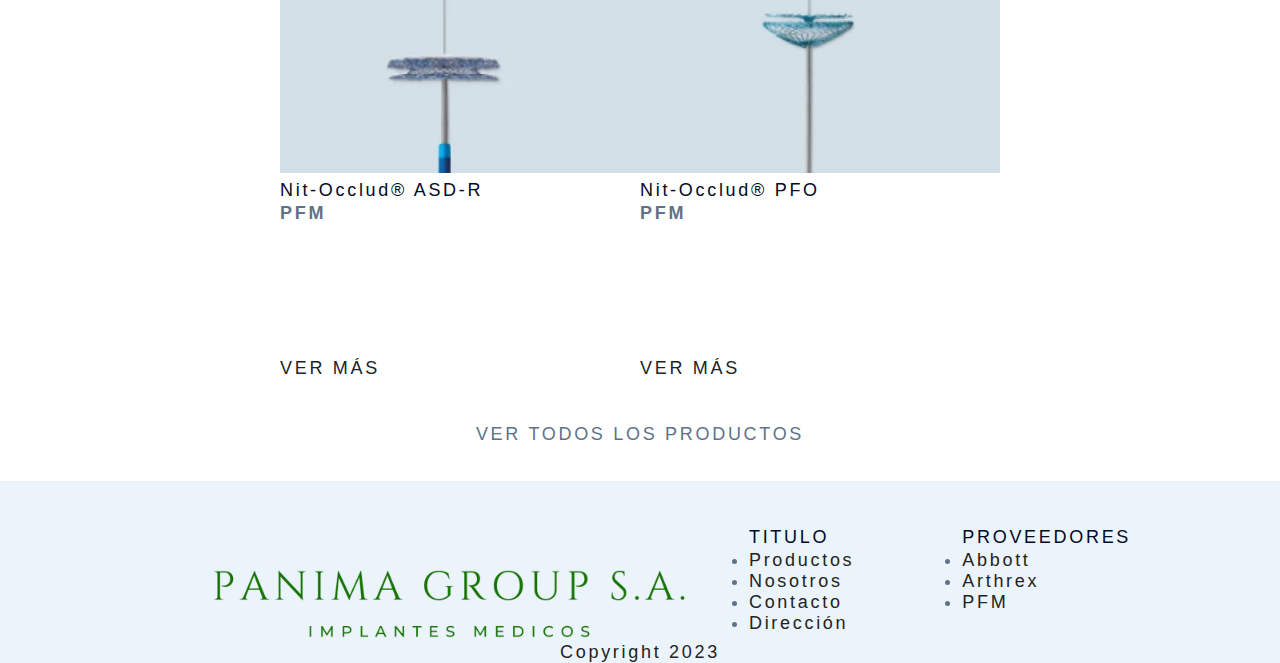
<file: productos.html>
<!DOCTYPE html>
<html lang="en">
<head>
    <meta charset="UTF-8">
    <meta http-equiv="X-UA-Compatible" content="IE=edge">
    <meta name="viewport" content="width=device-width, initial-scale=1">
    <link rel="icon" href="./img/panimagroup-logo-chico.png">
    <link rel="stylesheet" href="https://cdn.jsdelivr.net/npm/bootstrap@4.6.2/dist/css/bootstrap.min.css" integrity="sha384-xOolHFLEh07PJGoPkLv1IbcEPTNtaed2xpHsD9ESMhqIYd0nLMwNLD69Npy4HI+N" crossorigin="anonymous">
    <!-- <link href="https://cdn.jsdelivr.net/npm/bootstrap@5.2.3/dist/css/bootstrap.min.css" rel="stylesheet"
        integrity="sha384-rbsA2VBKQhggwzxH7pPCaAqO46MgnOM80zW1RWuH61DGLwZJEdK2Kadq2F9CUG65" crossorigin="anonymous"> -->
    <script src="https://cdn.jsdelivr.net/npm/bootstrap@5.3.0-alpha1/dist/js/bootstrap.bundle.min.js" integrity="sha384-w76AqPfDkMBDXo30jS1Sgez6pr3x5MlQ1ZAGC+nuZB+EYdgRZgiwxhTBTkF7CXvN" crossorigin="anonymous"></script>
    <script src="https://cdnjs.cloudflare.com/ajax/libs/jquery/3.6.3/jquery.min.js"></script>
    <script src="./productos/prod.js"></script>
    <link rel="stylesheet" href="./css/styles.css">
    <link rel="stylesheet" href="./css/productos.css">
    <title>Productos - Panima GROUP</title>
</head>
<body>
    <nav class="navbar navbar-expand-lg navbar-dark">
        <div class="container-fluid">
            <a class="navbar-brand" href="./index.html" onclick="window.reload(true);">
                <img class="navbar-logo" src="./img/panimagroup-logo-simple-verde.png" alt="">
              </a>
            <button class="navbar-toggler" type="button" data-bs-toggle="collapse" data-bs-target="#navbarNav"
                aria-controls="navbarNav" aria-expanded="false" aria-label="Toggle navigation">
                <span class="navbar-toggler-icon"></span>
            </button>
            <div class="collapse navbar-collapse" id="navbarNav">
                <ul class="navbar-nav ml-auto">
                    <li class="nav-item">
                        <a class="nav-link" href="./index.html">Inicio</a>
                    </li>
                    <li class="nav-item">
                        <a class="nav-link" href="./productos.html">Productos</a>
                    </li>
                    <li class="nav-item">
                        <a class="nav-link" href="./index.html#ubicacion2" >Ubicación</a>
                    </li>
                    <li class="nav-item">
                        <a class="nav-link" href="./index.html#contacto2">Contacto</a>
                    </li>
                </ul>
            </div>
        </div>
    </nav>
    <br>
    <h1>ESPECIALIDADES</h1>
    <article class="productos">
        <div class="img-container">
            <img src="./img/neuro-green.png" alt="Avatar" class="productos_icon" style="width:100%">
            <div class="center-img-text" onclick="filterSelection('Neuro')">
              <div class="img-text">Neurocirugía</div>
            </div>
        </div>
        <div class="img-container">
            <img src="./img/urogineco-green.png" alt="Avatar" class="productos_icon" style="width:100%">
            <div class="center-img-text" onclick="filterSelection('Uro')">
              <div class="img-text">Uroginecología</div>
            </div>
        </div>
        <div class="img-container">
            <img src="./img/trauma-green.png" alt="Avatar" class="productos_icon" style="width:100%">
            <div class="center-img-text" onclick="filterSelection('Trauma')">
              <div class="img-text">Traumatología</div>
            </div>
        </div>
        <div class="img-container">
            <img src="./img/cardio-green.png" alt="Avatar" class="productos_icon" style="width:100%">
            <div class="center-img-text" onclick="filterSelection('Cardio')">
              <div class="img-text">Cardiología</div>
            </div>
        </div>
    </article>
    <div class="card-deck" id="prods-card">    
           
         
        <!-- <div class="card Neuro" style="width: 18rem;">
            <img src="" class="card-img-top" alt="...">
            <div class="card-body">
              <h5 class="card-title">Card title Neuro</h5>
              <p class="card-text">Some quick example text to build on the card title and make up the bulk of the card's content.</p>
              <a href="#" class="btn btn-primary">Go somewhere</a>
            </div>
        </div> -->
        <!--
            <div class="card Uro" style="width: 18rem;">
            <img src="..." class="card-img-top" alt="...">
            <div class="card-body">
              <h5 class="card-title">Card title Uro</h5>
              <p class="card-text">Some quick example text to build on the card title and make up the bulk of the card's content.</p>
              <a href="#" class="btn btn-primary">Go somewhere</a>
            </div>
        </div>
        <div class="card Trau" style="width: 18rem;">
            <img src="..." class="card-img-top" alt="...">
            <div class="card-body">
              <h5 class="card-title">Card title Trau</h5>
              <p class="card-text">Some quick example text to build on the card title and make up the bulk of the card's content.</p>
              <a href="#" class="btn btn-primary">Go somewhere</a>
            </div>
        </div>
        <div class="card Cardio" style="width: 18rem;">
            <img src="..." class="card-img-top" alt="...">
            <div class="card-body">
              <h5 class="card-title">Card title Cardio</h5>
              <p class="card-text">Some quick example text to build on the card title and make up the bulk of the card's content.</p>
              <a href="#" class="btn btn-primary">Go somewhere</a>
            </div>
        </div>
        <div class="card Cardio" style="width: 18rem;">
            <img src="..." class="card-img-top" alt="...">
            <div class="card-body">
              <h5 class="card-title">Card title Cardio</h5>
              <p class="card-text">Some quick example text to build on the card title and make up the bulk of the card's content.</p>
              <a href="#" class="btn btn-primary">Go somewhere</a>
            </div>
        </div>
        -->
        </div>
        <!-- <button class="bt-style filter-reset" onclick="filterSelection('all')">Reset Filter</button> -->
        <article style="text-align: center;">
            <a class="mas-productos filter-reset" href="javascript:filterSelection('all')">Ver todos los Productos</a>
        </article>
        <footer class="footer">
            <article>
                <div class="footer_img_div">
                    <img src="./img/panimagroup-logo-grande-verde.png" class="footer_img" alt="Panima Group S.A.">
                </div>
                <div class="footer_sections">
                    <div>
                        <h5 class="mb-4 font-weight-bold text-uppercase">TITULO</h5>
                        <ul class="list-group">
                            <li class="list-group-item bg-transparent border-0 p-0 mb-2"><a href="./productos.html">Productos</a></li>
                            <li class="list-group-item bg-transparent border-0 p-0 mb-2"><a href="./index.html#nosotros">Nosotros</a></li>
                            <li class="list-group-item bg-transparent border-0 p-0 mb-2"><a href="./index.html#contacto2">Contacto</a></li>
                            <li class="list-group-item bg-transparent border-0 p-0 mb-2"><a href="./index.html#ubicacion2">Dirección</a></li>
                        </ul>
                    </div>
                    <div>
                        <h5 class="mb-4 font-weight-bold text-uppercase">PROVEEDORES</h5>
                        <ul class="list-group">
                            <li class="list-group-item bg-transparent border-0 p-0 mb-2"><a href="#"></i>Abbott</a></li>
                            <li class="list-group-item bg-transparent border-0 p-0 mb-2"><a href="https://www.arthrex.com" target="_blank"></i>Arthrex</a></li>
                            <li class="list-group-item bg-transparent border-0 p-0 mb-2"><a href="https://www.pfmmedical.com.ar" target="_blank"></i>PFM</a></li>
                        </ul>
                    </div>
                </div>
            </article>
            <div class="py-4 d-flex justify-content-center align-items-center">
                <a class="mr-4" href="">Copyright 2023</a>
            </div>
        </footer>
    <!-- <script src="./js/app.js"></script> -->
    <script src="./js/productos.js"></script>
    <script src="https://cdn.jsdelivr.net/npm/jquery@3.5.1/dist/jquery.slim.min.js" integrity="sha384-DfXdz2htPH0lsSSs5nCTpuj/zy4C+OGpamoFVy38MVBnE+IbbVYUew+OrCXaRkfj" crossorigin="anonymous"></script>
    <script src="https://cdn.jsdelivr.net/npm/bootstrap@4.6.2/dist/js/bootstrap.bundle.min.js" integrity="sha384-Fy6S3B9q64WdZWQUiU+q4/2Lc9npb8tCaSX9FK7E8HnRr0Jz8D6OP9dO5Vg3Q9ct" crossorigin="anonymous"></script>
    <!-- <script src="https://cdn.jsdelivr.net/npm/@popperjs/core@2.11.6/dist/umd/popper.min.js"
    integrity="sha384-oBqDVmMz9ATKxIep9tiCxS/Z9fNfEXiDAYTujMAeBAsjFuCZSmKbSSUnQlmh/jp3"
    crossorigin="anonymous"></script>
    <script src="https://cdn.jsdelivr.net/npm/bootstrap@5.2.3/dist/js/bootstrap.min.js"
    integrity="sha384-cuYeSxntonz0PPNlHhBs68uyIAVpIIOZZ5JqeqvYYIcEL727kskC66kF92t6Xl2V"
    crossorigin="anonymous"></script> -->
    <script src="./js/filter.js"></script>
    <script>
        filterSelection('all');
    </script>
  </body>
</html>
</file>
<file: css/styles.css>
* {
    box-sizing: border-box;
    margin: 0;
    padding: 0;
}

body {
  font-family: Arial,sans-serif;
  font-weight: 400;
  font-size: 1rem;
  overflow-x: hidden;
  color: #607289;
  text-decoration: none;
  letter-spacing: 0.15em;
}


/*NAVEGADOR*/
.navbar{
  background-color: rgba(129, 220, 129, 0.473);
} 

.nav-link, .navbar-brand{
    color: rgb(19, 113, 0);
    justify-content: right;
}

.navbar-brand{
  width: 14rem;
}

.navbar-collapse{
  justify-content: right;
}

.navbar-logo{
  width: 100%;
}


/*NOSOTROS*/
.nosotros-section {
  width: 100%;
  height: 400px;
  background-image: url('../img/cirugia-2.png');
  background-position: 0 400px;
  background-size: cover;
  display: flex;
  align-items: center;
  justify-content: center;
}

.nosotros-texto-section {
  height: 75%;
  color: #030929;
  background-color: rgba(245, 245, 245, 0.445);
  backdrop-filter: blur(8px);
  display: flex;
  flex-direction: column;
  justify-content: center;
  align-content: center;
  align-items: baseline;
}

.nosotros-parrafo {
  margin: 0 15rem 0 0;
}

/* PRODUCTOS */
.productos-index-section {
    background-color: #83f683b0;
    color: #FFFFFF;
    width: 100%;
}

.titulo {
    margin: 4rem 2rem 1rem 8rem;
    text-transform: uppercase;
}

.productos-index {
    display: flex;
    flex-direction: row;
    justify-content: center;
    margin: 0rem 0 0rem 0;
}

.img-container {
  position: relative;
}

.productos_icon {
    opacity: 1;
    display: block;
    width: 10rem;
    height: 15rem;
    transition: .5s ease;
    backface-visibility: hidden;
}

.center-img-text {
    transition: .5s ease;
    opacity: 0;
    position: absolute;
    top: 50%;
    left: 50%;
    transform: translate(-50%, -50%);
    -ms-transform: translate(-50%, -50%);
    text-align: center;
}

.img-container:hover .productos_icon {
    opacity: 0.3;
}

.img-container:hover .center-img-text {
    opacity: 1;
    cursor: pointer;
}

.img-text {
  background-color: #7fb7a29c;
  color: white;
  font-size: 0.9rem;
  padding: 0.5rem 1rem;
}

.mas-productos {
    color: #FFFFFF;
    text-align: center;
    text-transform: uppercase;
    text-decoration: none;
    letter-spacing: 0.15em;
    display: inline-block;
    padding: 1rem 1.5rem;
    position: relative;
}
 

/* FIN PRODUCTOS */

.separador{
  margin: 2rem 6rem 2rem 6rem;
  border-width: 0.2rem;
}

h5 {
  font-size: 1rem;
  line-height: 1.375rem;
  font-family: Arial,sans-serif;
  font-weight: 500;
  color: #030929;
}
  
/* A ANIMACION */
a {
  font-weight: 500;
  text-decoration: none;
  background-color: transparent;
  color: #232323;
  transition: color 0.3s ease;
}

a:not(.navbar-brand,.nav-link,.btn):hover {
  color: green;
}

a:not(.navbar-brand,.nav-link,.mr-4,.btn):after {    
  background: none repeat scroll 0 0 transparent;
  bottom: 0;
  content: "";
  display: block;
  height: 2px;
  left: 50%;
  position: absolute;
  background: green;
  transition: width 0.3s ease 0s, left 0.3s ease 0s;
  width: 0;
}
a:not(.navbar-brand,.nav-link,.mr-4,.btn):hover:after{ 
  width: 100%; 
  left: 0; 
}
/* FIN A */

/*Direccion*/
.direccion {
    width: 100%;
    display: flex;
    flex-direction: row;
    flex-wrap: wrap;
    justify-content: space-evenly;
    align-items: center;
    padding: 1rem;
}

.direccion_info {
    font-weight: 400;
    font-size: 1rem;
    text-align: left;
}

.direccion_info_ttl {
    font-weight: 700;
    color: #83F683;
}

.map {
    width: 600px;
    height: 450px;
}
/* FIN DIRECCIÓN */

/* Formularios */
.form_section {
  width: 100%;
  display: flex;
  flex-direction: row;
  justify-content: center;
  padding-bottom: 4%;
}

.contact{
  width:50%;
  display:flex;
  flex-direction: column;
  /* align-items: center; */
  justify-content: space-evenly;
  padding-top:2%;
  padding-bottom: 1.5%;
  margin-top: 2rem;
}

.form-title{
  text-align: center;
  color: rgb(3, 69, 3);
}

.botones{
  display:flex;
  margin: auto;
}

#bt-contacto{
  margin-left: 5rem;
}
#bt-contacto2{
  margin-left: 5rem;
}

.bt-style {
  background-color: #FFFFFF;
  border: 0;
  border-radius: .5rem;
  box-sizing: border-box;
  color: #111827;
  font-size: .875rem;
  font-weight: 600;
  line-height: 1.25rem;
  padding: .75rem 1rem;
  text-align: center;
  text-decoration: none #D1D5DB solid;
  box-shadow: 0 1px 3px 0 rgba(0, 0, 0, 0.1), 0 1px 2px 0 rgba(0, 0, 0, 0.06);
  cursor: pointer;
  user-select: none;
  -webkit-user-select: none;
  touch-action: manipulation;
  margin: auto;
  margin-top: 1rem;
}
  
.bt-style:hover {
  background-color: rgb(249,250,251);
}

.bt-style:focus {
  outline: 2px solid transparent;
  outline-offset: 2px;
}

.bt-style:focus-visible {
  box-shadow: none;
}

.label-input{
  margin-left: 5rem;
  /* text-align: left;
  justify-content: left;
  align-content: flex-start; */

}

.short-text{
  margin-left: 5rem;
  margin-right: 3rem;
}

.long-text{
  margin-left: 5rem;
  margin-right: 3rem;
  padding-bottom: 5rem;
}

.form_section2 {
  visibility: hidden;
  width: 100%;
  display: flex;
  flex-direction: row;
  justify-content: center;
  padding-bottom: 4%;
  height: 0;
}

.label-input2{
  margin-top: 1rem;
  margin-left: 5rem;
}

.short-text {
  border: 2px solid #83f683b0;
  border-radius: 6px;
  font-family: Arial,sans-serif;
  font-size: 15px;
  letter-spacing: 0.15em;
  padding: 0.3rem;
}

textarea {
  border: 2px solid #83f683b0;
  border-radius: 6px;
  font-family: Arial,sans-serif;
  letter-spacing: 0.15em;
  padding: 0.3rem;
}

#emailCvWarning{
  margin-top: 2rem;
  margin-left: 5rem;
}

.file-div {
  visibility: hidden;
}

#myFile{
    margin: 5rem;
    margin-bottom: 0rem;
    margin-top: 1rem;
}

/* Fin Formularios */

/*FOOTER*/
.footer{
    background: #ebf4fa;
    display: flex;
    width: 100%;
    flex-direction: column;
    column-gap: 10rem;
    justify-content: center;
    align-items: center;
    align-content: center;
}

.footer_img {
    width: 80%;
    margin-top: 2.5rem;
}

.footer article {
    display: flex;
    flex-direction: column;
    flex-wrap: wrap;
    justify-content: center;
    align-items: center;
    align-content: center;
    row-gap: 2rem;
}

.footer_sections {
    display: flex;
    flex-direction: row;
    column-gap: 10rem;
    justify-content: center;
    align-content: center;
}

.footer_img_div {
    display: flex;
    justify-content: center;
}

@media only screen and (max-width: 420px){
    * {
        font-size: 16px;
    }

    /*PRODUCTOS*/
    .productos_icon {
        height: 10rem;
    }

    .productos-index {
        flex-wrap: wrap;
    }

    /*NOSOTROS*/
    .nosotros-section {
        width: 100%;
        height: 400px;
        background-image: url('../img/cirugia-2.png');
        background-position: 0 400px;
        background-size: cover;
        display: flex;
        align-items: center;
        justify-content: center;
    }

    .titulo {
        width: 100%;
        text-align: center;
        padding-bottom: 8px;
        margin: 0;
    }

    .nosotros-texto-section {
        justify-content: center;
        align-content: center;
        align-items: baseline;
    }
      
    .nosotros-parrafo {
        width: 90%;
        padding-top: 5px;
        margin: 0;
        text-align: center;
        align-self: center;
    }

    
    /*DIRECCION*/
    .map {
        width: 90%;
    }

    /*FORM*/
    .contact {
        width: 90%;
        display:flex;
        flex-direction: column;
        justify-content: space-evenly;
        gap: 2%;
    }

    #myFile {
        margin: 0;
        width: 100%;
    }

    .label-input2 {
        width: 100%;
        text-align: left;
        margin-top: 1;
        margin-left: 0;
    }

    #cv-email {
        width: 100%;
        text-align: left;
        margin: 0;
    }

    .workWithUs {
        width: 90%;
    }

    .label-input {
        width: 100%;
        text-align: left;
        margin-top: 1;
        margin-left: 0;
    }

    textarea {
        width: 100%;
        height: 100px;
    }

    .long-text{
        margin-left: 0;
        margin-right: 0;
        padding-bottom: 0;
      }

    .short-text {
        width: 100%;
        text-align: left;
        margin: 0;
    }

    /*FOOTER*/
    .footer_sections {
        column-gap: 4rem;
    }  
}

@media screen and (max-width: 980px) and (min-width: 421px) {
    * {
        font-size: 18px;
    }

    /*NOSOTROS*/
    .nosotros-section {
        width: 100%;
        height: 400px;
        background-image: url('../img/cirugia-2.png');
        background-position: 0 400px;
        background-size: cover;
        display: flex;
        align-items: center;
        justify-content: center;
    }

    .titulo {
        width: 100%;
        text-align: center;
        padding-bottom: 8px;
        margin: 0;
    }

    .nosotros-texto-section {
        justify-content: center;
        align-content: center;
        align-items: baseline;
    }

    .nosotros-parrafo {
        width: 90%;
        padding-top: 5px;
        margin: 0;
        text-align: center;
        align-self: center;
    }

    /*FORM*/
    .contact {
        width: 90%;
        display:flex;
        flex-direction: column;
        justify-content: space-evenly;
        gap: 2%;
    }

    #myFile {
        margin: 0;
        width: 100%;
    }

    .label-input2 {
        width: 100%;
        text-align: left;
        margin-top: 1;
        margin-left: 0;
    }

    #cv-email {
        width: 100%;
        text-align: left;
        margin: 0;
    }

    .workWithUs {
        width: 90%;
    }

    .label-input {
        width: 100%;
        text-align: left;
        margin-top: 1;
        margin-left: 0;
    }

    textarea {
        width: 100%;
        height: 100px;
    }

    .long-text{
        margin-left: 0;
        margin-right: 0;
        padding-bottom: 0;
      }

    .short-text {
        width: 100%;
        text-align: left;
        margin: 0;
    }

    /*PROD*/
    .productos_icon {
        height: 10rem;
    }

    /*FOOTER*/
    .footer article {
        background: #ebf4fa;
        flex-wrap: nowrap;
        align-items: center;
        align-content: center;
      }
      
    .footer_sections {
        column-gap: 4rem;
    }

    .footer_img {
        width: 80%;
    }
}

@media only screen and (min-width: 1000px) {
    * {
        font-size: 18px;
    }

    .footer article {
        flex-direction: row;
        row-gap: 2rem;
        margin-top: 2rem;
    }

    .footer_sections {
        column-gap: 6rem;
    }

    .footer article {
        flex-wrap: nowrap;
    }
}
</file>
<file: css/productos.css>
* {
    box-sizing: border-box;
    margin: 0;
    padding: 0;
}
h1 {
    text-align: center;
}

.navbar-dark .navbar-nav .nav-link {
    color: rgb(19, 113, 0);
}

/* PRODCUTOS */
.productos {
    display: flex;
    flex-direction: row;
    justify-content: center;
}

.img-container {
    position: relative;
  }
  
.productos_icon {
  opacity: 1;
  display: block;
  width: 9rem;
  height: auto;
  transition: .5s ease;
  backface-visibility: hidden;
}
  
  .center-img-text {
    transition: .5s ease;
    opacity: 0;
    position: absolute;
    top: 50%;
    left: 50%;
    transform: translate(-50%, -50%);
    -ms-transform: translate(-50%, -50%);
    text-align: center;
  }
  
  .img-container:hover .productos_icon {
    opacity: 0.3;
  }
  
  .img-container:hover .center-img-text {
    opacity: 1;
    cursor: pointer;
  }
  
  .img-text {
    background-color: #536d639c;
    color: white;
    font-size: 1rem;
    padding: 1rem 2rem;
  }

  .card-img-top {
    width: 20rem;
    /* text-align: center; */
  }
  /* .card-title{
    width: 20rem;
  } */
  .card-body{
    width: 20rem;
    height: 10rem;
  }

/* FIN PRODUCTOS */

/*Cards productos*/
/* .productos-cards {
    display: flex;
    flex-direction: row;
    justify-content: center;
    flex-wrap: wrap;
    gap: 2rem;
} */
.card-deck {
    display: flex;
    flex-wrap: wrap;
    flex-direction: row;
    justify-content: center;
    row-gap: 2rem;

}

.card {
    /* margin: 0.7rem !important; */
    display: none;
    /* width: 20rem; */
    /* flex: 1 0 10; explanation below */
    /* width: 20rem; */
}
.card-deck{
  margin: 0 1.5rem;
}

/* Propiedad para mostrar Productos */
.show{
  display: block;
}


.filter-reset{
  margin-top: 1.5rem;
  margin-bottom: 1rem;
  color: #607289;
  justify-content: center;
}

@media only screen and (max-width: 380px){
    .card {
        width: 12rem;
    }

    .card-img-top {
        width: 12rem;
    }

    .card-body{
        width: 12rem;
        height: 8rem;
    }

    
}

@media only screen and (max-width: 1100px){
  .card-title{
    font-size: small;
    
  }

  .img-text{
    padding: 0rem 0rem;
  }

  .card-body{
    width: fit-content;
    /* block-size: fit-content; */
  }

  .card-productos {
    width: fit-content;
    block-size: fit-content;
      width: auto;
      height: auto;
      

  }
  .card {
    width: fit-content;
    block-size: fit-content;
    width: 15rem;
    /* height: 5rem; */
}
  .card-img-top{
    width: fit-content;
    block-size: fit-content;
    width: 15rem;
  }
  /* .card-img-top {
      width: 12rem;
  }

  .card-body{
      width: 12rem;
      height: 8rem;
  } */

  
}

@media only screen and (max-width: 655px){
  a,h1{
    font-size: small;
  }
  .center-img-text{

  }
  .card-deck{
    column-gap: 1rem;
  }
  .card-title{
    font-size: smaller;
  }
  .card-body{
    width: fit-content;
    /* block-size: fit-content; */
  }

  .card-productos {
    width: fit-content;
    block-size: fit-content;
      width: auto;
      height: auto;
  }
  .card {
    width: fit-content;
    block-size: fit-content;
    width: 10rem;
    /* height: 5rem; */
}
  .card-img-top{
    width: fit-content;
    block-size: fit-content;
    width: 10rem;
  }
  .card-deck .card {
    margin-bottom: 0px;
  }
} 

@media only screen and (max-width: 433px){
  .card-deck{
    margin: 0 0.5rem;
    column-gap: 0.5rem;
  }
  .center-img-text{

  }
}
</file>
<file: css/descripProductos.css>
.heading-section {
    text-align: center;
    margin-bottom: 20px;
}
.heading-section h2 {
    /* font-size: 32px; */
    font-weight: 500;
    padding-top: 10px;
    padding-bottom: 15px;
    font-family: 'Poppins', sans-serif;
}
.name {
    margin-bottom: 0;
    line-height: 14px;
    font-size: 17px;
    font-weight: 500;
}
.position {
    color: #adadad;
    font-size: 14px;
}
.product-name {
    font-size: 22px;
    font-weight: 500;
    line-height: 22px;
    margin-bottom: 4px;
}
.align-center {
    align-items: center;
}
.product-info {
    width: 100%;
}
.product-dtl p {
    font-size: 14px;
    line-height: 24px;
    color: #7a7a7a;
}
.productos-cards{
    min-height: 55vh;
}

#descripcionCorta{
    font-size: large; 
    line-height:1.5rem;
    /* line-height:28px; */
}
.conteiner-imagen{
    display: flex;
    justify-content: center;
}

#imagen{
    width: 80%;
    /* text-align: center; */
}
.owl-stage{
    display: flex;
    justify-content: center;
}

@media only screen and (max-width: 655px){
    *:not(h2){
      font-size: small;
    }
    #descripcionCorta{
        font-size: small;
        line-height:2rem;
    }
    #imagen{
        /* justify-content: center; */
        /* align-items: center; */
        /* align-content: center; */
        /* align-self: center; */
        width: 50%;
        /* text-align: center; */
    }
}

@media only screen and (max-width: 580px){
    * :not(h2){
      /* font-size: xx-small; */
    }
    #descripcionCorta {
        /* font-size: xx-small; */
        line-height:2rem;
    }
}
</file>
